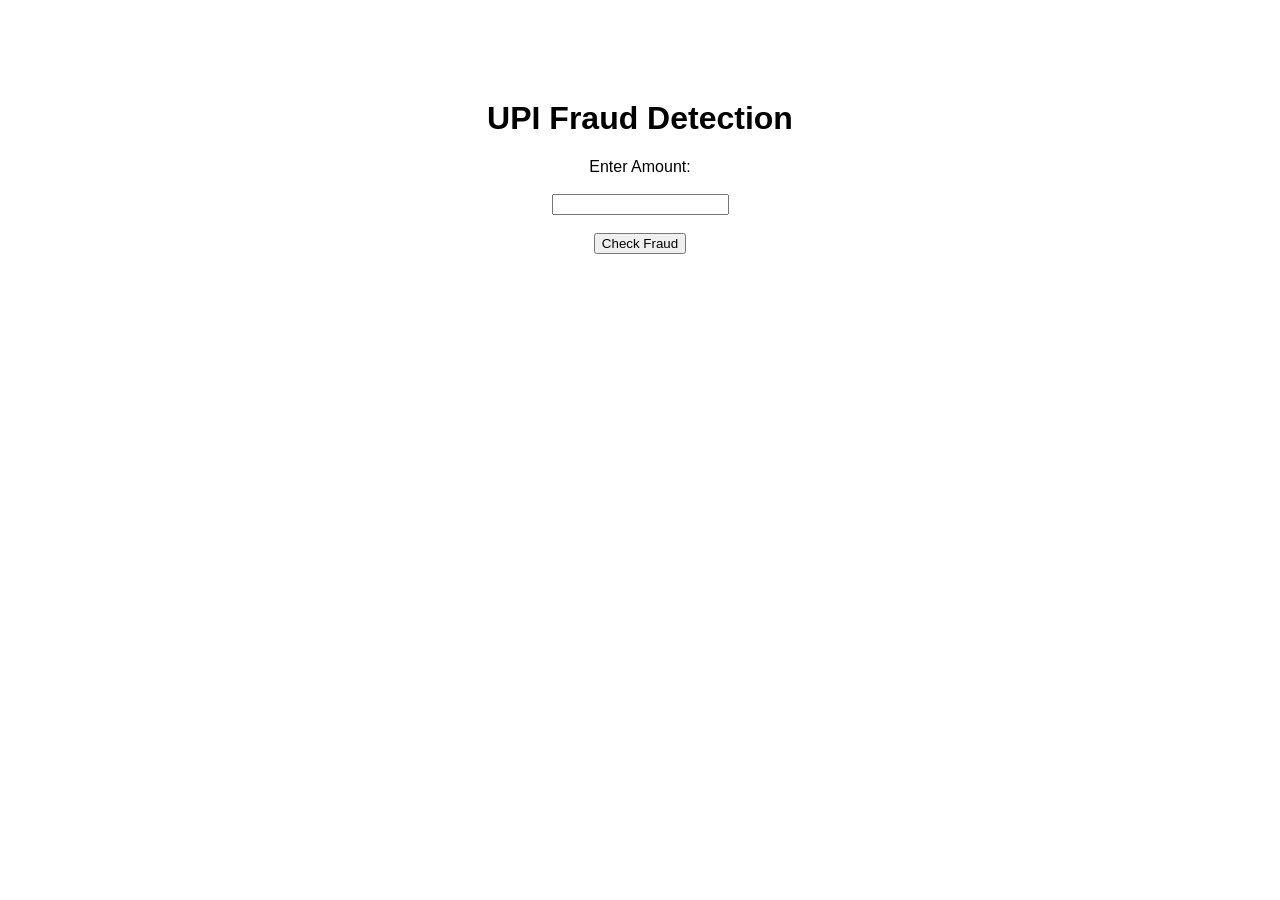
<file: templates/index.html>
<!DOCTYPE html>
<html>
<head>
    <title>UPI Fraud Detection</title>
</head>
<body style="text-align:center; margin-top:100px; font-family:Arial;">

    <h1>UPI Fraud Detection</h1>

    <form action="/predict" method="POST">
        <label>Enter Amount:</label><br><br>
        <input type="number" name="amount" required><br><br>

        <button type="submit">Check Fraud</button>
    </form>

</body>
</html>
</file>
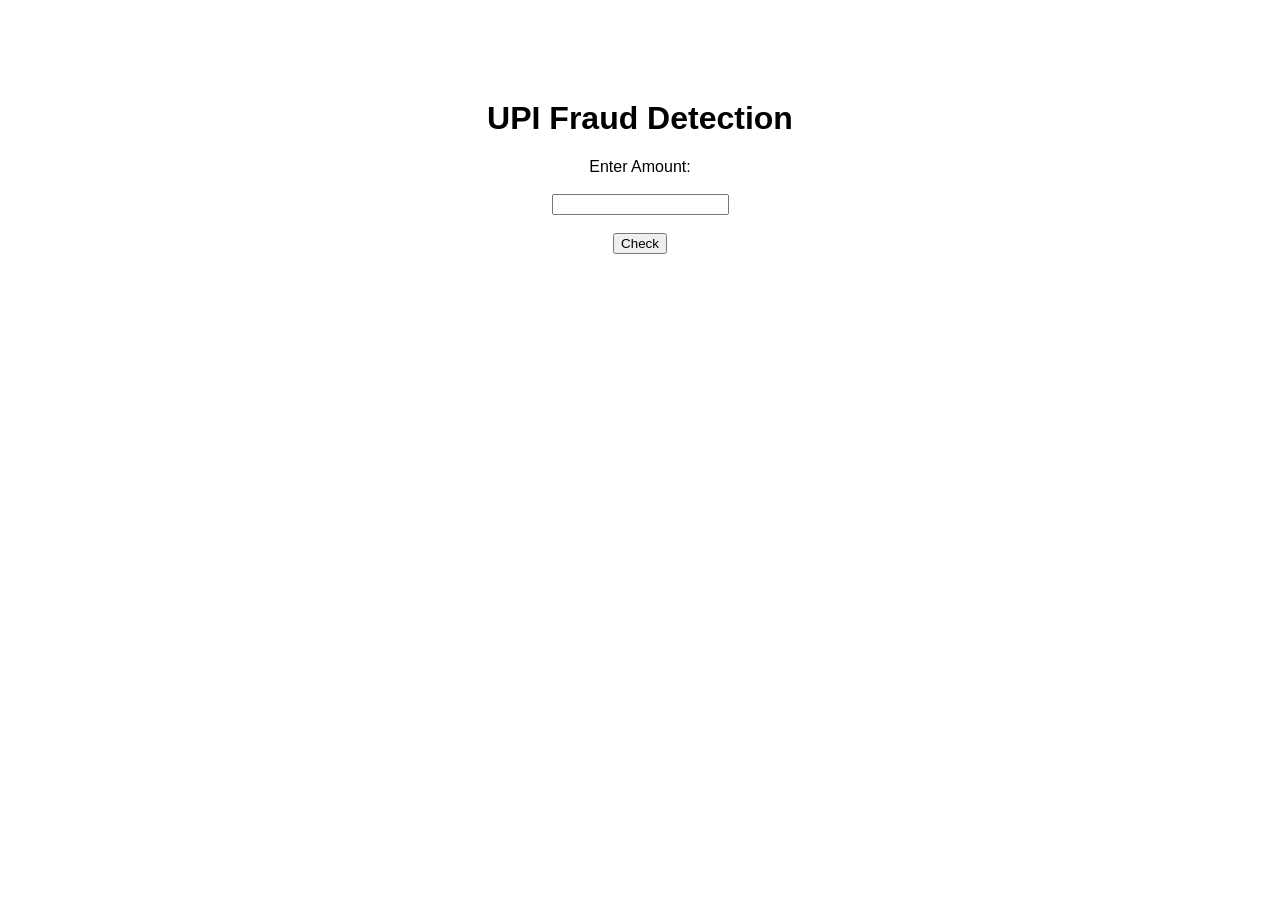
<file: templates/login.html>
<!DOCTYPE html>
<html>
<head>
    <title>UPI Fraud Detection</title>
</head>
<body style="text-align:center; margin-top:100px; font-family:Arial;">

    <h1>UPI Fraud Detection</h1>

    <form action="/" method="POST">
        <label>Enter Amount:</label><br><br>
        <input type="number" name="amount" required><br><br>

        <button type="submit">Check</button>
    </form>

</body>
</html>
</file>
